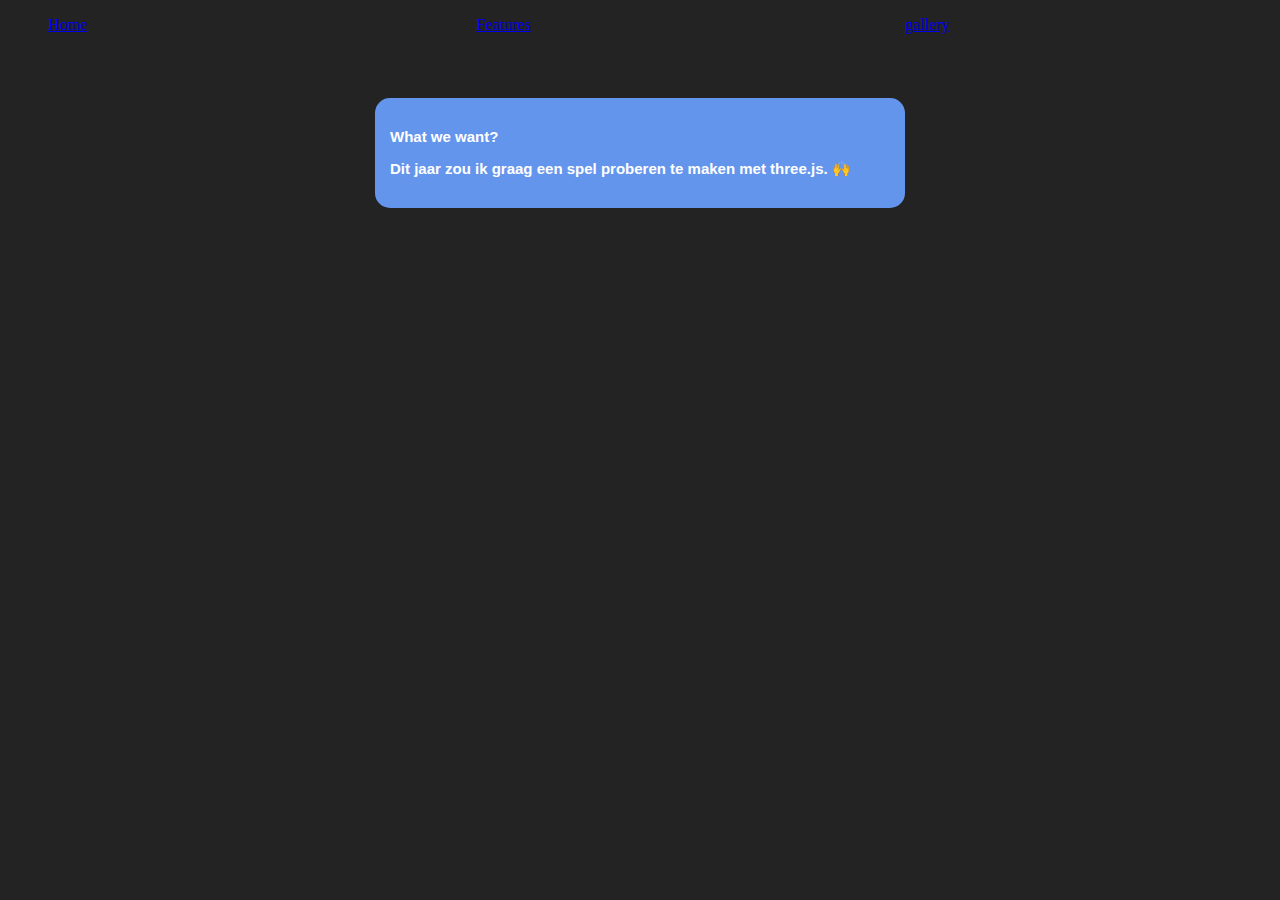
<file: index.html>
<!DOCTYPE html>
<html lang="en">

<head>
    <meta charset="UTF-8">
    <meta http-equiv="X-UA-Compatible" content="IE=edge">
    <meta name="viewport" content="width=device-width, initial-scale=1.0">
    <link rel="stylesheet" type="text/css" href="stylesheet.css">
    <title>Home Page</title>
    <link rel="stylesheet" href="stylesheet.css">
</head>

<body>
    <ul>
        <li><a href="features.html">Home</a></li>
        <li><a href="features.html">Features</a></li>
        <li><a href="gallery.html">gallery</a></li>
    </ul>

    <div id="what"><p>What we want?</p>
    <p>Dit jaar zou ik graag een spel proberen te maken met three.js. 🙌</p>
    </div>
    

</body>

</html>
</file>
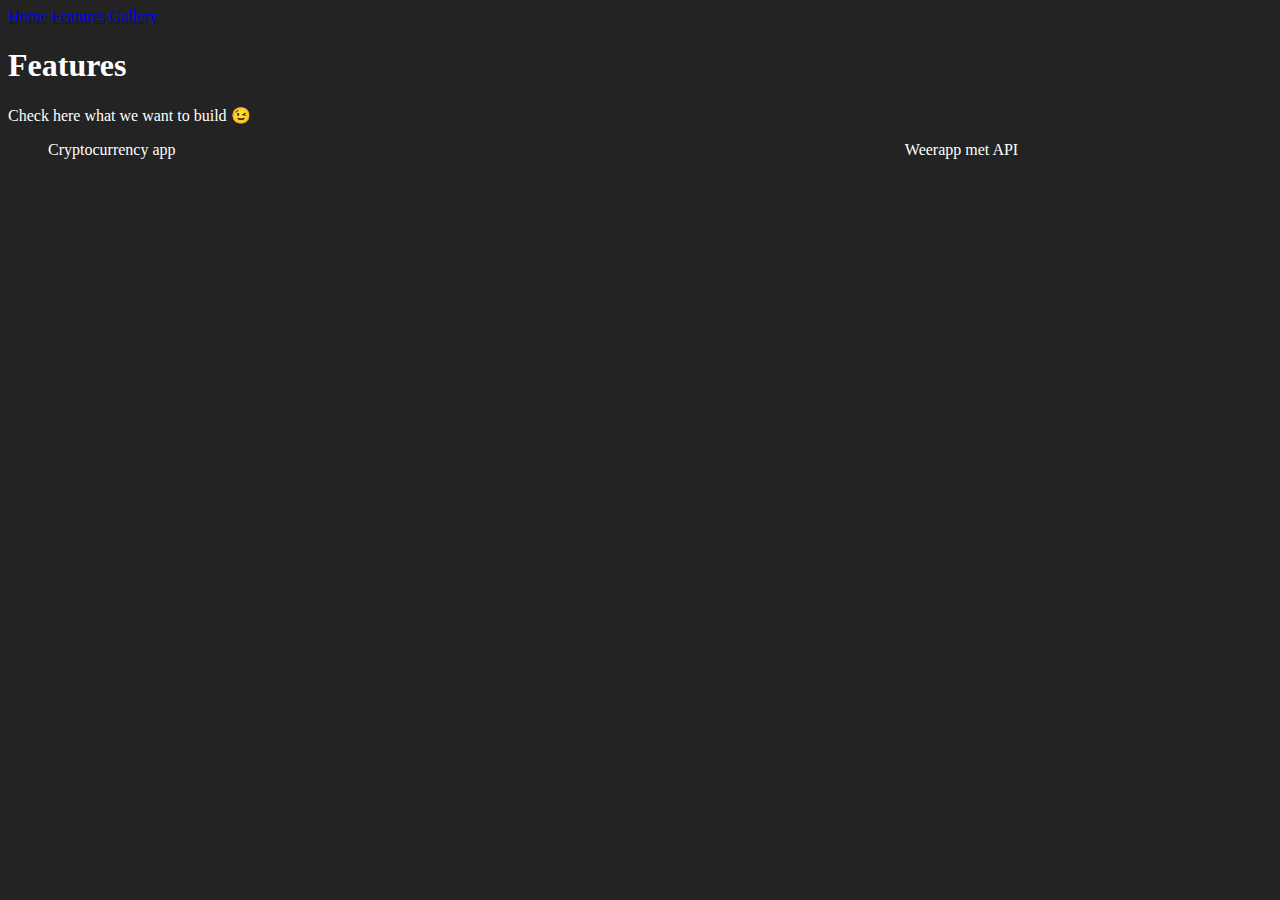
<file: features.html>
<!DOCTYPE html>
<html lang="en">

<head>
    <meta charset="UTF-8">
    <meta http-equiv="X-UA-Compatible" content="IE=edge">
    <meta name="viewport" content="width=device-width, initial-scale=1.0">
    <title>Features</title>
    <link rel="stylesheet" href="stylesheet.css">
</head>

<body>
    <nav>
        <a href="index.html">Home</a>
        <a href="features.html">Features</a>
        <a href="gallery.html">Gallery</a>
    </nav>

    <header>
        <h1>Features</h1>
        <p>Check here what we want to build 😉</p>
    </header>

    <main>
        <ul>
            <li>Cryptocurrency app</li>
            <li>Weerapp met API</li>
        </ul>
    </main>
</body>

</html>
</file>
<file: stylesheet.css>
body {
    background-color: rgb(35, 35, 35);
    color: white;
}

ul {
    display: flex;
    flex-wrap: wrap;
    justify-content: space-between;
}

li {
    list-style: none;
    width: 30%;
    margin-bottom: 3rem;
}

li img {
    width: 100%;

}

#what{
    background-color: cornflowerblue;
    width: 500px;
    margin: 0px auto;
    padding: 15px;
    border-radius: 15px;
}
#what p{
    font-size: 15px;
    font-family: Arial, Helvetica, sans-serif;
    font-weight: 700;
    color: white;
}
</file>
